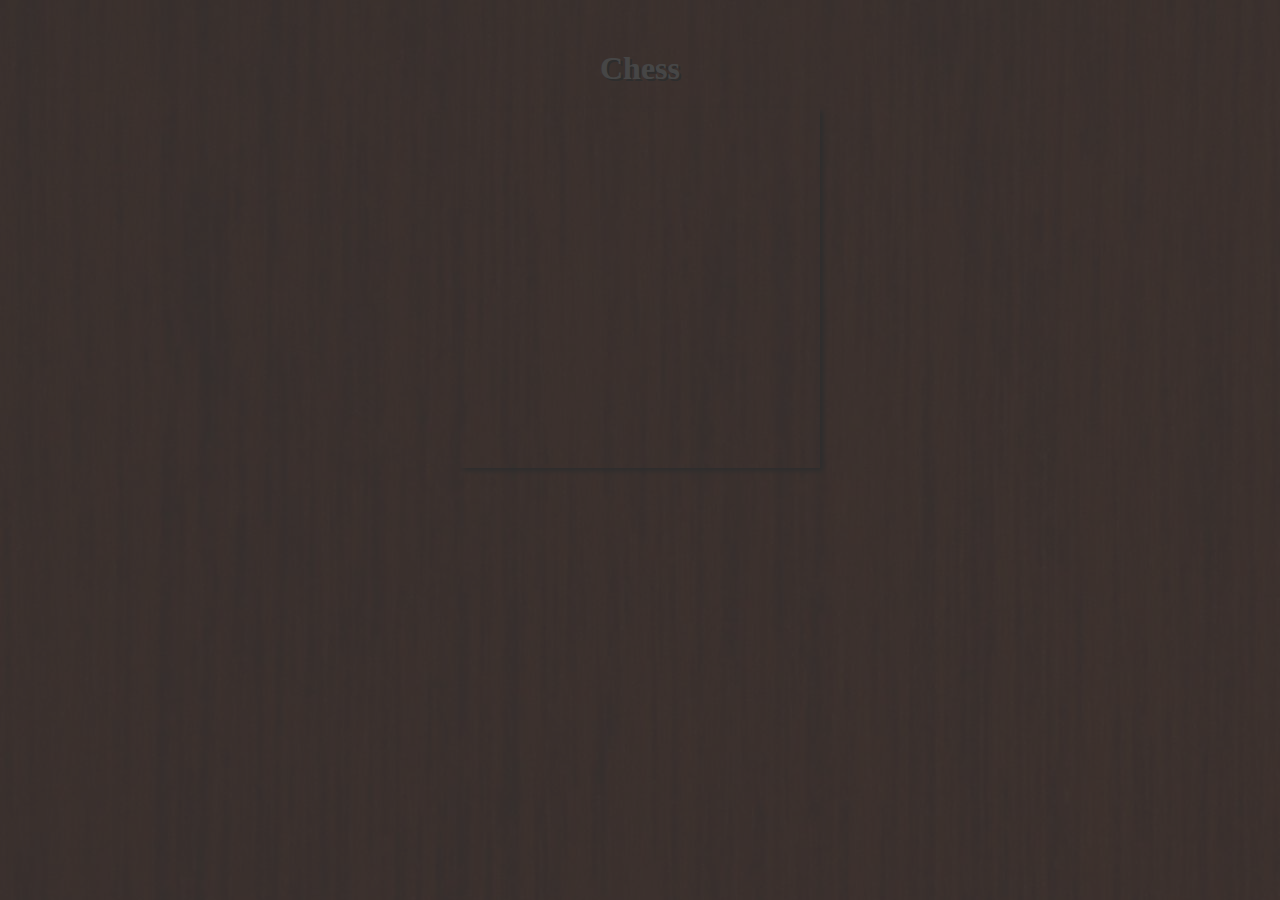
<file: public/index.html>
<!DOCTYPE html>
<html lang="en">
	<head>
		<meta charset="UTF-8" />
		<title>Chess</title>
		<link rel="stylesheet" href="css/main.css" />
	</head>
	<body>
		<div id="wrapper">
			<h1>Chess</h1>
			<canvas id="board" width="360" height="360">
				<p>This game requires a browser that can support the <code>canvas</code> tag.</p>
				<p>Please install Google Chrome.</p>
			</canvas>
		</div>
		
		<div id="overlay"></div>
		
		<script src="js/jquery-1.4.4.min.js"></script>
		<script src="js/Piece.js"></script>
		<script src="js/Board.js"></script>
		<script src="js/Player.js"></script>
		<script src="js/Game.js"></script>
		<script src="js/main.js"></script>
	</body>
</html>
</file>
<file: public/css/main.css>
body {
	text-align: center;
	background: url(../images/wood.jpg);
	font-family: Georgia;
	color: #fff;
	text-shadow: #000 2px 2px 0px;
}

#wrapper {
	margin: 50px auto;
	width: 400px;
}

canvas {
	-webkit-box-shadow: #000 3px 3px 5px;
}

#overlay {
	position: absolute;
	background: rgba(50, 50, 50, 0.9);
	top: 0;
	bottom: 0;
	left: 0;
	right: 0;
	padding: 100px 10px;
	font-size: 3em;
}
</file>
